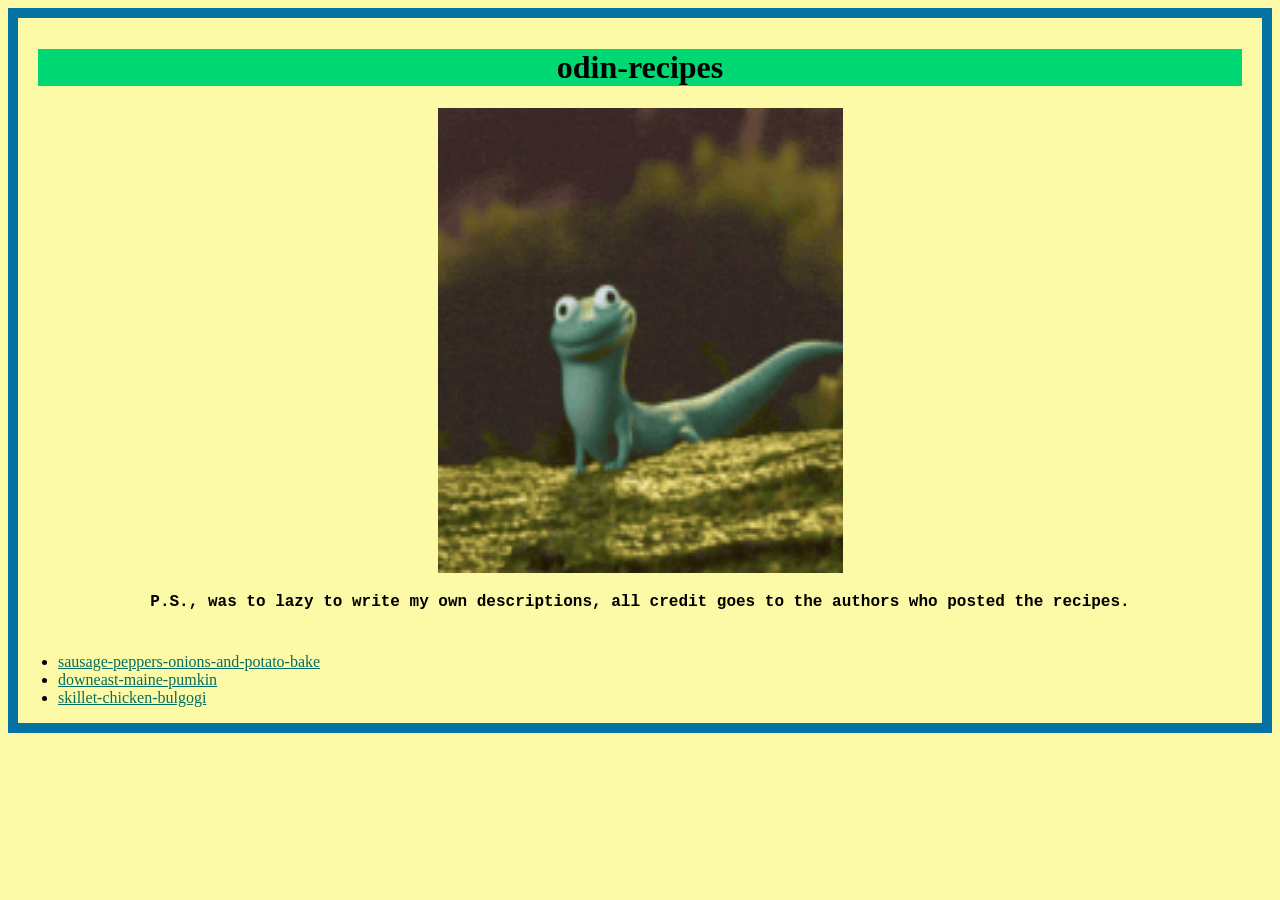
<file: index.html>
<!DOCTYPE html>
<html lang="en">
	<head>
		<meta charset="utf-8">
		<title>odin-recipes</title>
		<link rel="stylesheet" href="css/index_style.css">
	</head>

	<body>
      <div class="content">
		<h1>odin-recipes</h1>
		<img src="images/gecko-waving-joy-3619066065.gif" alt="Gecko waving back" width="405" height="465">
		<p id="author_description"><strong>P.S., was to lazy to write my own descriptions, all credit goes to the authors who posted the recipes.</strong></p>
      </div>
		<ul class="recipe_hyperlinks">
			<li><a href="recipes/sausage-peppers-onions-potato-bake.html">sausage-peppers-onions-and-potato-bake</a></li>
			<li><a href="recipes/downeast-maine-pumkin-bread.html">downeast-maine-pumkin</a></li>
			<li><a href="recipes/skillet-chicken-bulgogi.html">skillet-chicken-bulgogi</a></li>
		</ul>
	</body>
</html>
</file>
<file: css/index_style.css>
body {
  background: #FCFAA6;
  border: 10px solid #0472A3;
}

.content {
  text-align: center;
  padding: 10px;
}

h1 {
  background: #00d973;
  font-family: papyrus, Garamond;
  border-left: 10px solid #FCFAA6;
  border-right: 10px solid #FCFAA6;
}

#author_description {
  font-family: 	"Courier New", Garamond;
}

a {
  color: #066E61;
}

ul {
  font-family: "Brush Script MT", Garamond;
}
</file>
